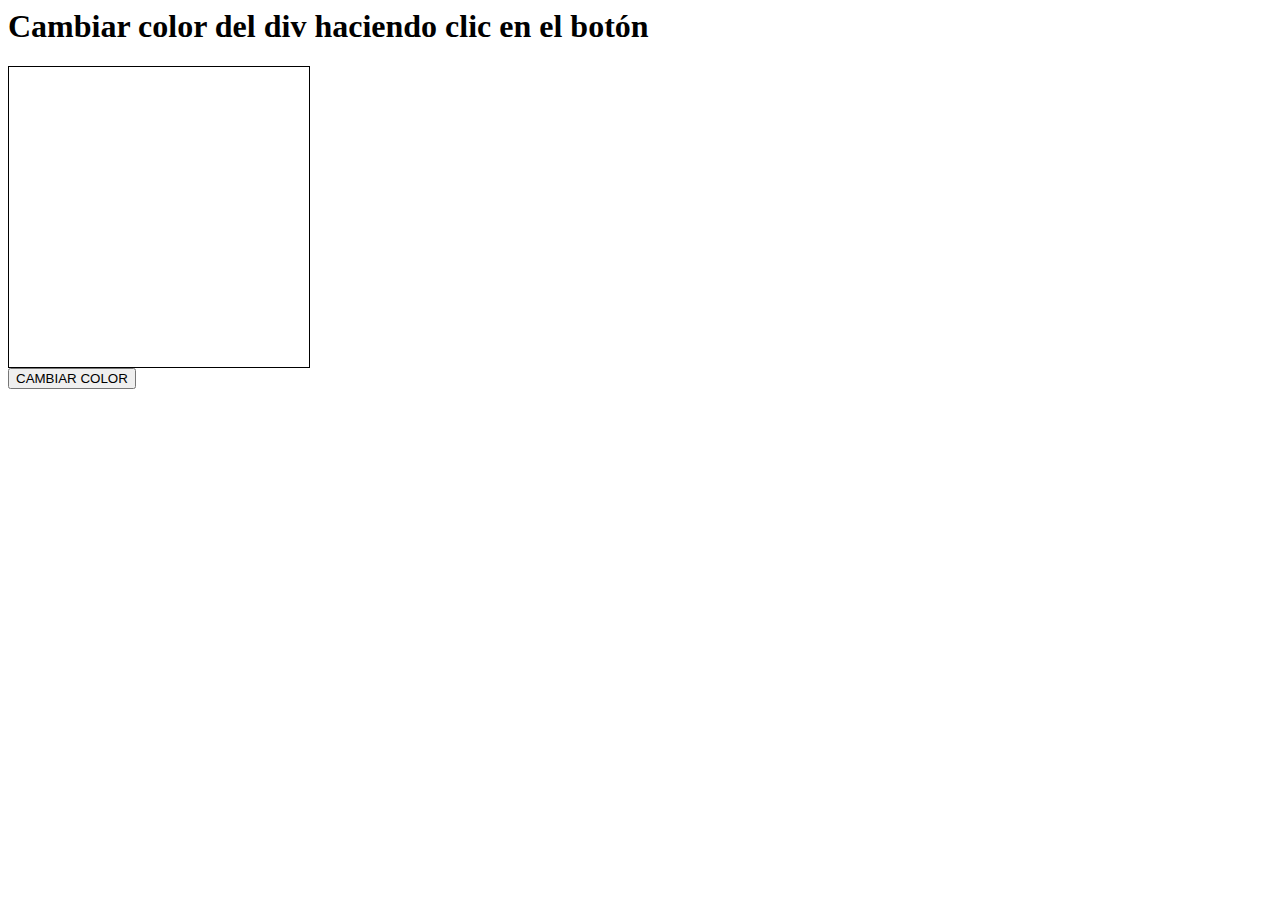
<file: Ejercicios_Javascript/ejercicio1.html>
<html>
<head>
    <meta charset="utf-8">
    <title>EJERCICIO 1</title>

</head>
<body>
<h1> Cambiar color del div haciendo clic en el botón </h1>
<div id="divColor" class="box"> </div>

<style>
    .box {
        width: 300px;
        height: 300px;
        border: 1px solid black;
    }
</style>

<button onclick="cambiarColor()">CAMBIAR COLOR</button>

</body>
<script src= "ejercicio1.js"></script>
</html>
</file>
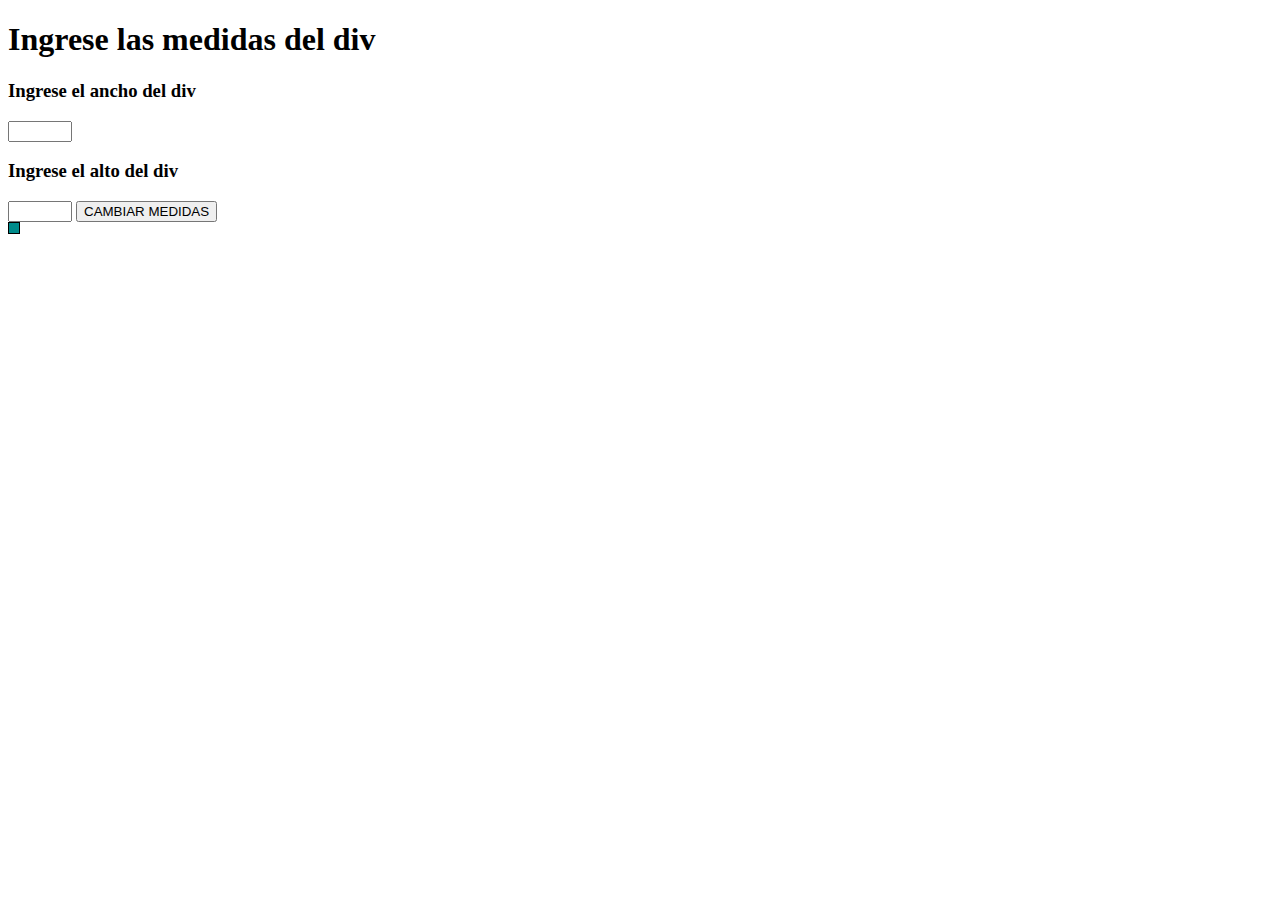
<file: Ejercicios_Javascript/ejercicio2.html>
<!DOCTYPE html>
<html>
<head>
    <meta charset="utf-8">
    <title>EJERCICIO 2</title>
</head>

<body>
<h1>Ingrese las medidas del div</h1>

<h3>Ingrese el ancho del div</h3>
<input type="number" min="10" max="900" id="input-ancho"  pattern="[0-9]+" >

<h3>Ingrese el alto del div</h3>
<input type="number" min="10" max="900" id="input-alto"  pattern="[0-9]+">

<button onclick="cambiarMedidas()">CAMBIAR MEDIDAS</button>


<div id="divTamano" class="box"> </div>

<style>
    .box {
        width: 10px;
        height: 10px;
        border: 1px solid black;
        background-color: darkcyan;
    }
</style>


<script src= "ejercicio2.js"></script>
</body>
</html>
</file>
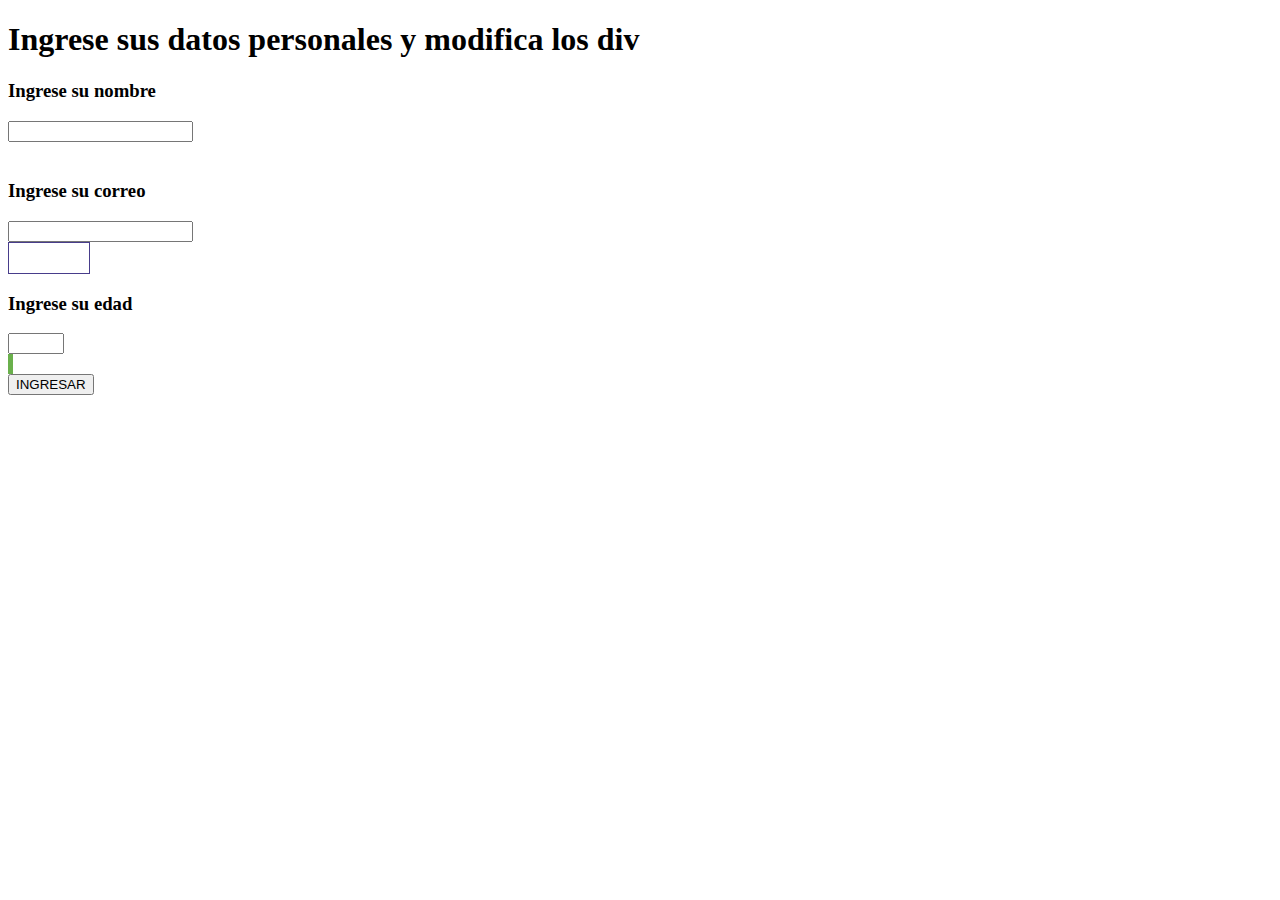
<file: Ejercicios_Javascript/ejercicio3.html>
<!DOCTYPE html>
<html>
<head>
    <meta charset="utf-8">
    <title>EJERCICIO 3</title>
</head>

<body>
<h1>Ingrese sus datos personales y modifica los div</h1>

<h3>Ingrese su nombre</h3>
<input id="input-nombre" type="text" >  <div id="divnombre" class="box1"> </div>

<h3>Ingrese su correo </h3>
<input type="text" id="input-correo">  <div id="divcorreo" class="box2"> </div>

<h3>Ingrese su edad</h3>
<input type="number" min="0" max="99" id="input-edad"  pattern="[0-9]+" > <div id="divedad" class="box3"> </div>

<button onclick="ingresarDatos()">INGRESAR</button>

<style>
    .box1 {
        width: 200px;
        height: 20px;
           }
</style>

<style>
    .box2 {
        width: 80px;
        height: 30px;
        border: 1px solid darkslateblue;
            }
</style>

<style>
    .box3 {
        width: 5px;
        height: 20px;
        background-color: #6ab04c;
    }
</style>

<script src= "ejercicio3.js"></script>
</body>
</html>
</file>
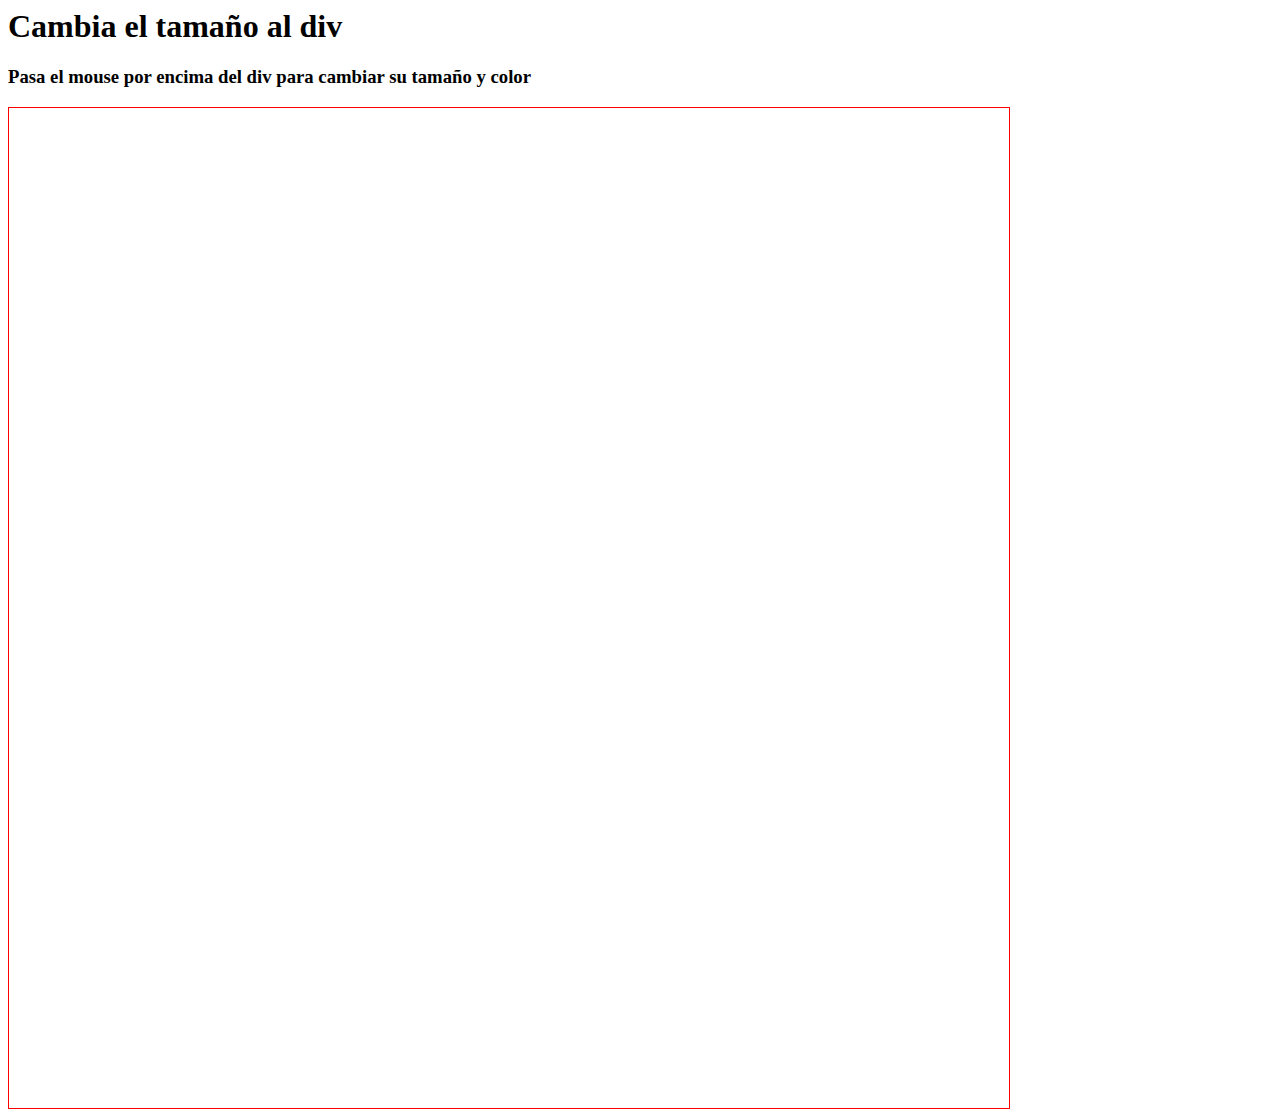
<file: Ejercicios_Javascript/ejercicio5.html>
<html>
<head>
    <meta charset="utf-8">
    <title>EJERCICIO 5</title>

 </head>
    <body>
      <h1> Cambia el tamaño al div </h1>
      <h3>Pasa el mouse por encima del div para cambiar  su tamaño y color</h3>
            <div id="divModificar" class="box" onmousemove= "Cambiardiv()"> </div>

            <style>
                .box {
                    width: 1000px;
                    height: 1000px;
                    border: 1px solid red;
                }
            </style>

    </body>
    <script src= "ejercicio5.js"></script>
</html>
</file>
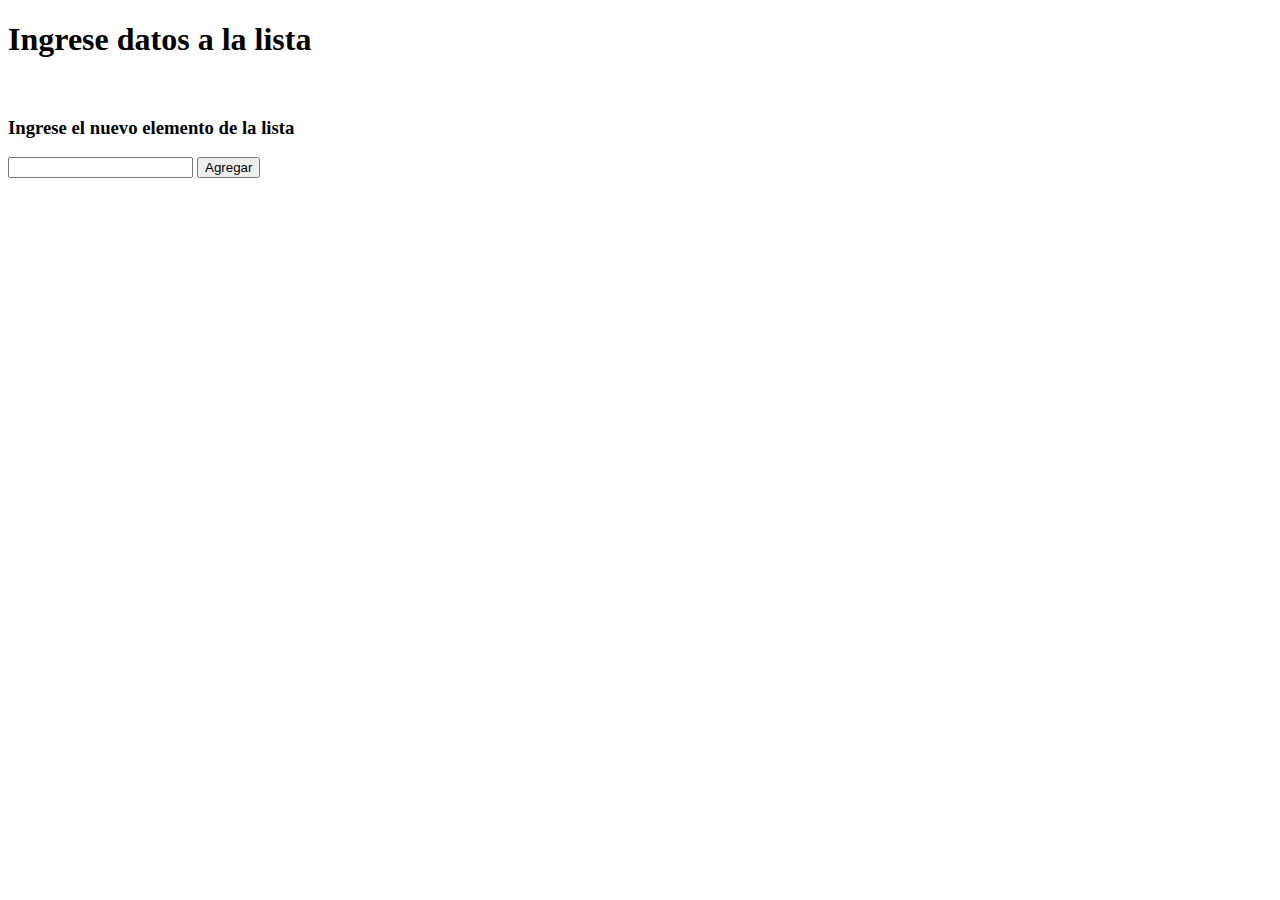
<file: Ejercicios_Javascript/ejercicio7.html>
<!DOCTYPE html>
<html>
<head>
    <meta charset="utf-8">
    <title>EJERCICIO 7</title>
</head>

<body>

<h1>Ingrese datos a la lista</h1><br>

<h3>Ingrese el nuevo elemento de la lista</h3>
<input type="text" id="input-nuevo-elemento">
<button onclick="agregarElemento()">Agregar</button>

<ul id="listado-elementos">

</ul>

<script src= "ejercicio7.js"></script>
</body>
</html>
</file>
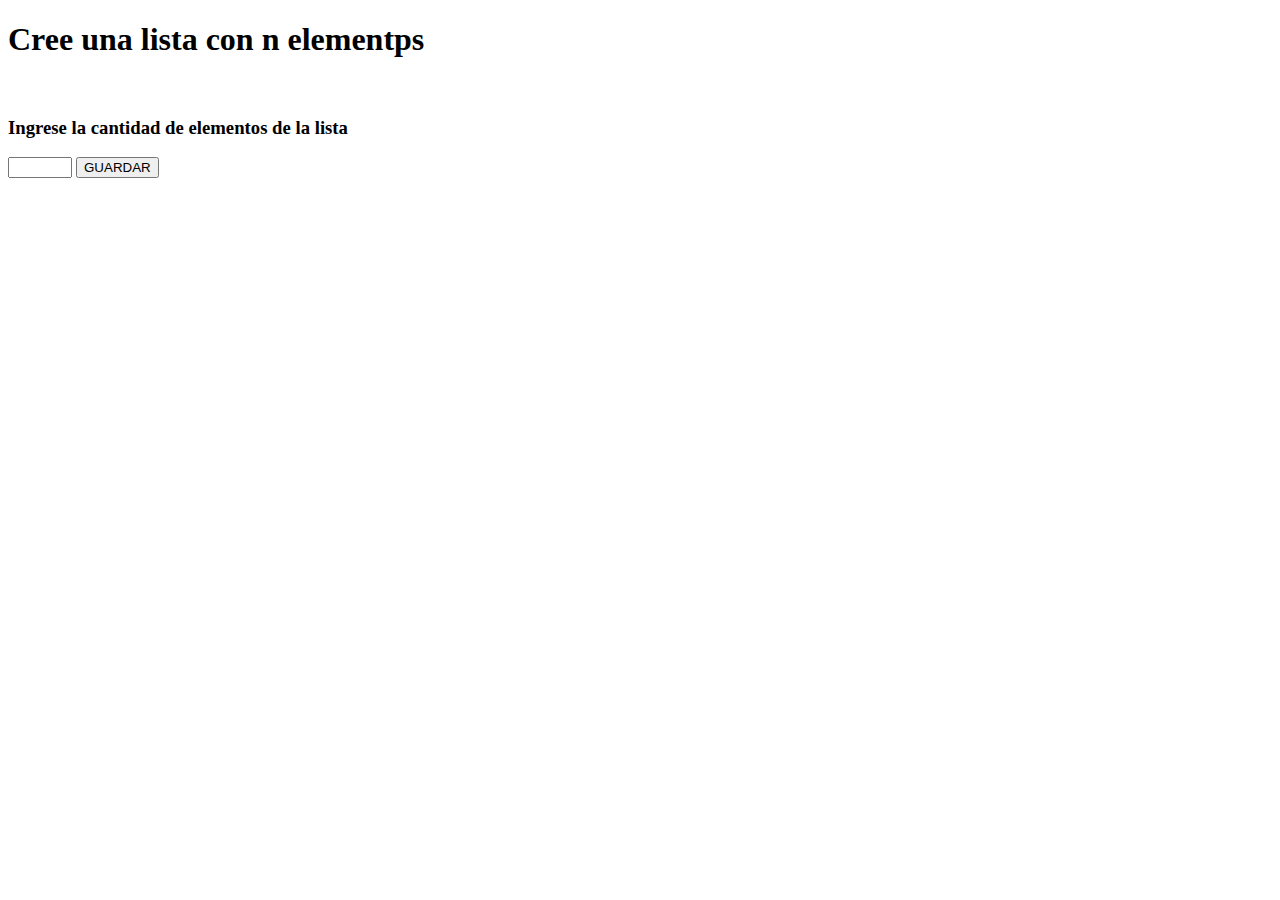
<file: Ejercicios_Javascript/ejercicio8.html>
<!DOCTYPE html>
<html>
<head>
    <meta charset="utf-8">
    <title>EJERCICIO 8</title>
</head>

<body>
<h1>Cree una lista con n elementps</h1><br>

<h3>Ingrese la cantidad de elementos de la lista </h3>
<input type="number" min="1" max="100" id="input-cantidad"  pattern="[0-9]+" >
<button onclick="ingresarCantidad()">GUARDAR</button>

<ul id="list-colores">

</ul>

<script src= "ejercicio8.js"></script>
</body>
</html>
</file>
